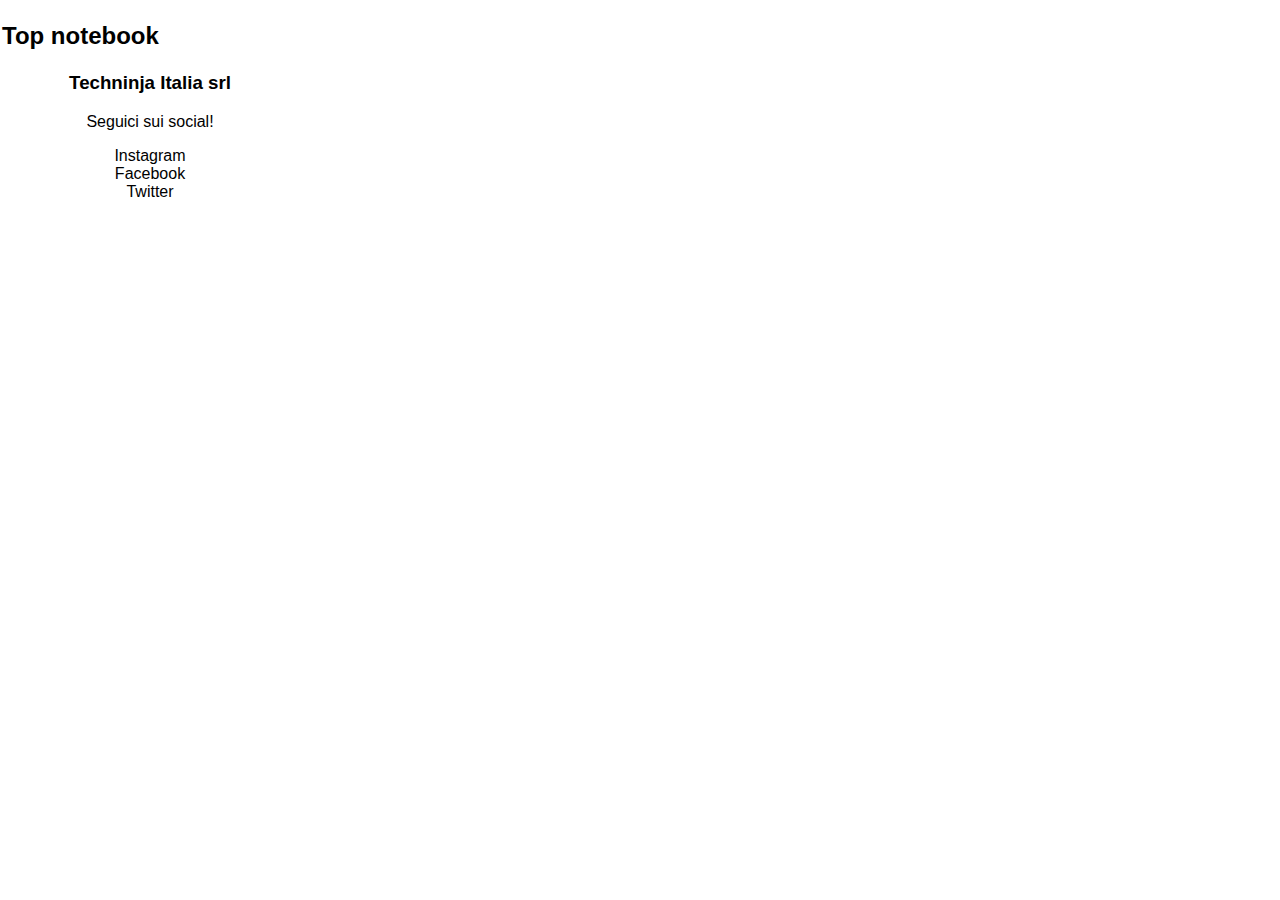
<file: topnotebook.html>
<!DOCTYPE html>
<html lang="en">
<head>
    <meta charset="UTF-8">
    <meta http-equiv="X-UA-Compatible" content="IE=edge">
    <meta name="viewport" content="width=device-width, initial-scale=1.0">
    <title>Techninja</title>

    <link rel="stylesheet" href="./style.css">
</head>
<body>
    <!-- <nav>
        <ul>
            <li><a href="./index.html">Home</a></li>
            <li>Prodotti</li>
            <li>Contatti</li>
        </ul>
    </nav> -->

    <header>
        <h2>Top notebook</h2>
        
    </header>

    <main>

    </main>


    <footer class="central">
        <h3>Techninja Italia srl</h3>
        <p>Seguici sui social!</p>
        <div>
            <div>Instagram</div>
            <div>Facebook</div>
            <div>Twitter</div>
        </div>
    </footer>


</body>


</html>
</file>
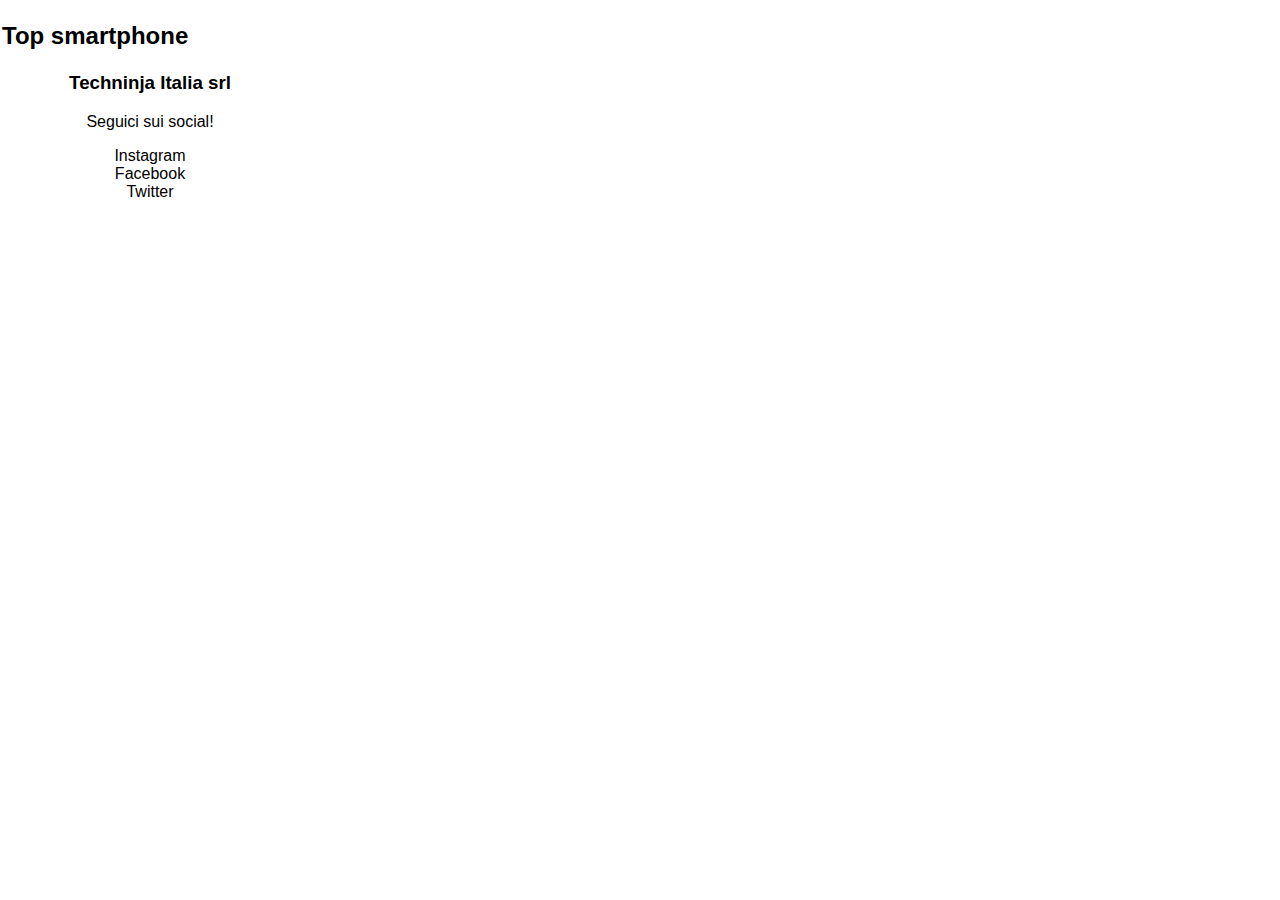
<file: topsmartphone.html>
<!DOCTYPE html>
<html lang="en">
<head>
    <meta charset="UTF-8">
    <meta http-equiv="X-UA-Compatible" content="IE=edge">
    <meta name="viewport" content="width=device-width, initial-scale=1.0">
    <title>Techninja</title>

    <link rel="stylesheet" href="./style.css">
</head>
<body>
    <!-- <nav>
        <ul>
            <li><a href="./index.html">Home</a></li>
            <li>Prodotti</li>
            <li>Contatti</li>
        </ul>
    </nav> -->

    <header>
        <h2>Top smartphone</h2>
        
    </header>

    <main>

    </main>


    <footer class="central">
        <h3>Techninja Italia srl</h3>
        <p>Seguici sui social!</p>
        <div>
            <div>Instagram</div>
            <div>Facebook</div>
            <div>Twitter</div>
        </div>
    </footer>


</body>


</html>
</file>
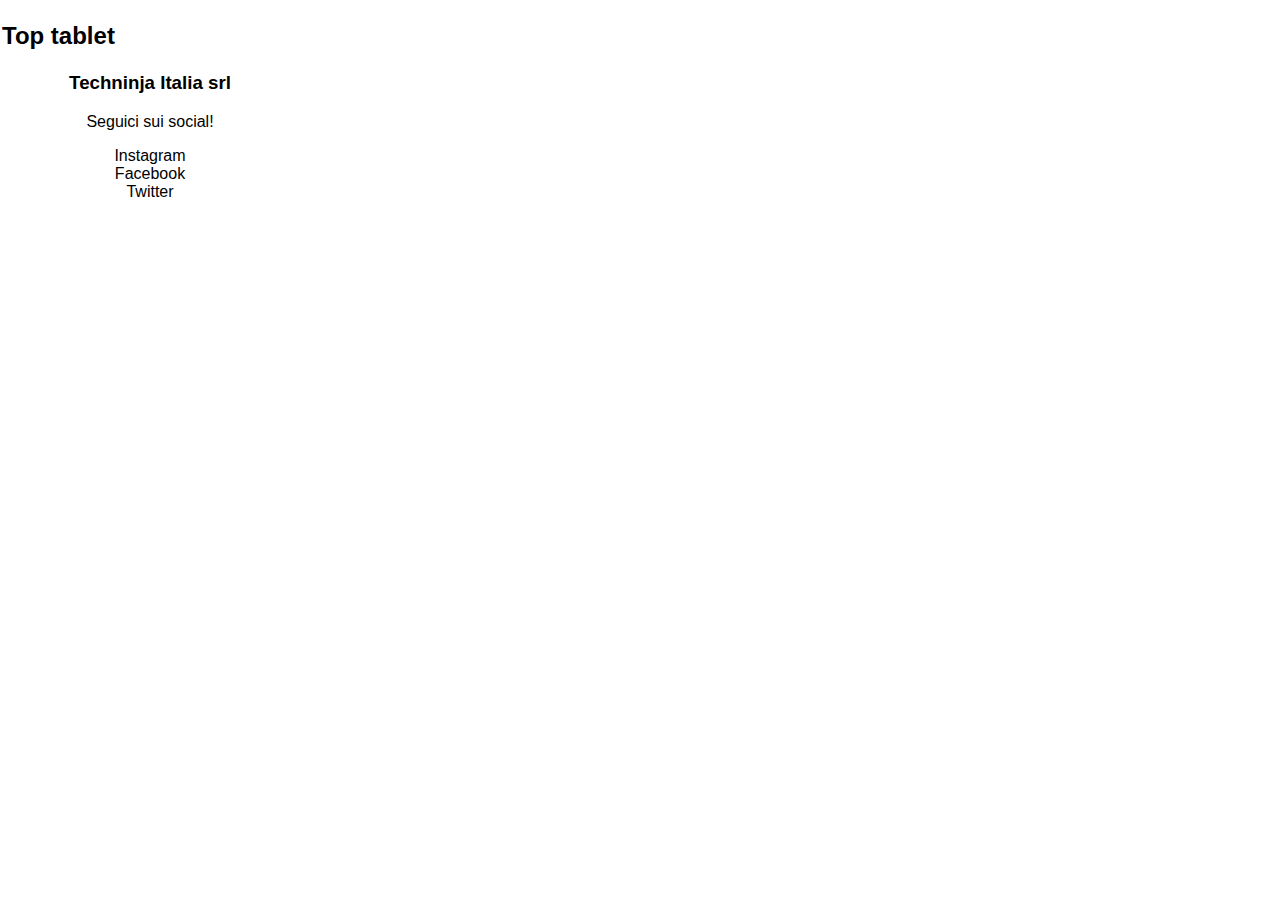
<file: toptablet.html>
<!DOCTYPE html>
<html lang="en">
<head>
    <meta charset="UTF-8">
    <meta http-equiv="X-UA-Compatible" content="IE=edge">
    <meta name="viewport" content="width=device-width, initial-scale=1.0">
    <title>Techninja</title>

    <link rel="stylesheet" href="./style.css">
</head>
<body>
    <!-- <nav>
        <ul>
            <li><a href="./index.html">Home</a></li>
            <li>Prodotti</li>
            <li>Contatti</li>
        </ul>
    </nav> -->

    <header>
        <h2>Top tablet</h2>
        
    </header>

    <main>

    </main>

<footer class="central">
    <h3>Techninja Italia srl</h3>
    <p>Seguici sui social!</p>
    <div>
        <div>Instagram</div>
        <div>Facebook</div>
        <div>Twitter</div>
    </div>
</footer>


</body>


</html>
</file>
<file: style.css>
*{
    margin-left: 0px;
    margin-right: 0px;
    box-sizing: border-box;
    font-family:'Segoe UI', Tahoma, Geneva, Verdana, sans-serif ;
}

a{
    text-decoration: none;
    color: black;
    transition-duration: 0.5s;
}

a:hover{
    color: rgba(0, 0, 0, 0.467);
}


h1{
    width: auto;
}

h2{
    padding: 2px;
}

/* .frase{
    width: 175px;
} */
.btn-light{
    background-image: url("https://image.shutterstock.com/image-photo/yellow-blue-pastel-paper-color-260nw-1196241679.jpg");
    transition: 0.5s;
    border-color: rgb(92, 102, 102);
}

.btn-light:hover{
    background-image: url("https://image.shutterstock.com/image-photo/yellow-blue-pastel-paper-color-260nw-1196241679.jpg");
    border-color: rgb(253, 212, 71);
    background-position: 100%;
}

.btn-outline-light{
    background-image: url("https://image.shutterstock.com/image-photo/yellow-blue-pastel-paper-color-260nw-1196241679.jpg");
    transition: 0.5s;
    border-color: rgb(92, 102, 102);
    color: black;
}

.btn-outline-light:hover{
    background-image: url("https://image.shutterstock.com/image-photo/yellow-blue-pastel-paper-color-260nw-1196241679.jpg");
    border-color: rgb(253, 212, 71);
    background-position: 100%;
}

article{
    border-radius: 30px;
    /* padding-left: 30px;
    padding-right: 30px;
    padding-bottom: 30px;
    padding-top: 15px; */
    /* width: 250px; */
    height: 180px;
    /* min-width: 230px; */
    /* background-color: rgb(28, 172, 238); */
    border: 3px;
    border-color: black;
    /* margin: 10px; */
}

.central{
    text-align: center;
    max-height: 250px;
    max-width: 300px;
}

.footer{
    text-align: center;
    justify-content: center;
    max-height: 250px;
}

.contain{
    justify-content: center;
    min-height: 1000px;
}

.no-punct{
    list-style: none;
}

body{
    background-image: url("https://i.pinimg.com/originals/e9/5a/0d/e95a0df05ed6b97d10034623ebf1e076.jpg");
    background-repeat: no-repeat;
    background-size: cover;
}

/* 
.flex{
    justify-content: space-around;
    max-height: 500px;
} */

/* 
@media screen and (min-width: 600px) {
    .flex{
        display: flex;
        max-width: 750px;
        flex-wrap: wrap;
    }
} */
</file>
